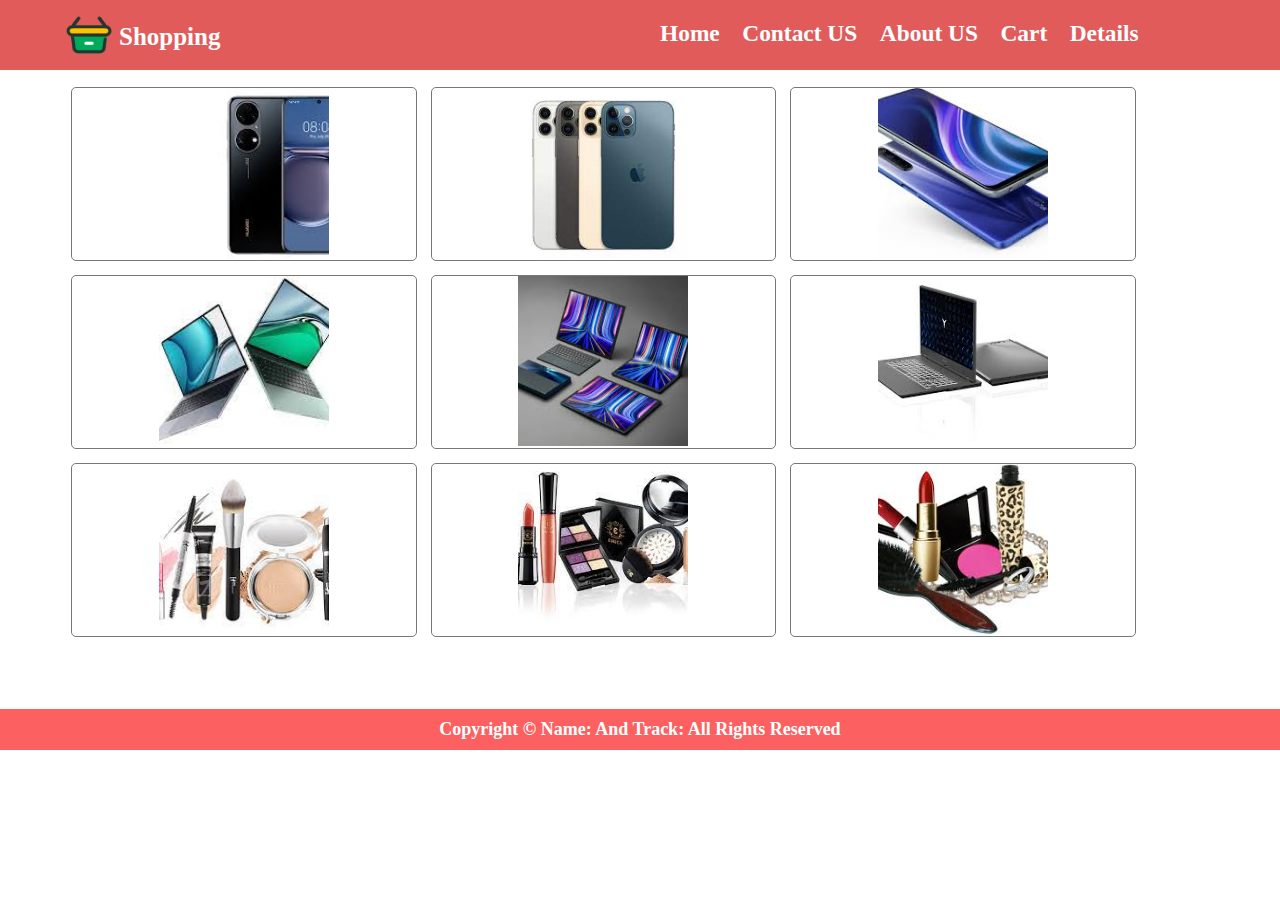
<file: Tasks html and css/index.html>
<!DOCTYPE html>
<html lang="en">
  <head>
    <meta charset="UTF-8" />
    <meta http-equiv="X-UA-Compatible" content="IE=edge" />
    <meta name="viewport" content="width=device-width, initial-scale=1.0" />
    <link rel="stylesheet" href="./CSS/style.css" />
    <link rel="shortcut icon" href="./images/homeicon.png" type="image/x-icon">
    <title>online shopping cart</title>
  </head>
  <body>
    <header>
      <a href="#" class="logo"
        ><img src="./images/cart.png" alt="image" />
        <h3>shopping</h3></a
      >
      <ul>
        <a href="#"><h3>Home</h3></a>
        <a href="./contact.html"><h3>Contact US</h3></a>
        <a href="./about.html"><h3>About US</h3></a>
        <a href="./cart.html"><h3>Cart</h3></a>
        <a href="./details.html"><h3>details</h3></a>
      </ul>
    </header>
    <div class="clear" style="clear: both"></div>

    <div class="products">
      <div class="prod">
        <div class="image">
         <a href="details.html"><img src="./images/mobile1.jpg" alt="image" /></a> 
        </div>
      </div>
      <div class="prod">
        <div class="image">
          <a href="details.html"><img src="./images/mobile2.jpg" alt="image" /></a>
        </div>
      </div>
      <div class="prod">
        <div class="image">
          <a href="details.html"><img src="./images/mobile3.jpg" alt="image" /></a>
        </div>
      </div>
      <div class="prod">
        <div class="image">
          <a href="details.html"><img src="./images/labtop1.jpg" alt="image" /></a>
        </div>
      </div>
      <div class="prod">
        <div class="image">
          <a href="details.html"><img src="./images/labtop2.jpg" alt="image" /></a>
        </div>
      </div>
      <div class="prod">
        <div class="image">
          <a href="details.html"><img src="./images/labtop3.jpg" alt="image" /></a>
        </div>
      </div>
      <div class="prod">
        <div class="image">
          <a href="details.html"><img src="./images/makeup1.jpg" alt="image" /></a>
        </div>
      </div>
      <div class="prod">
        <div class="image">
          <a href="details.html"><img src="./images/makeup2.jpg" alt="image" /></a>
        </div>
      </div>
      <div class="prod">
        <div class="image">
          <a href="details.html"><img src="./images/makeup3.jpg" alt="image" /></a>
        </div>
      </div>
    </div>
    <div class="clear" style="clear: both"></div>
    <footer>
      <h1>
        copyright &copy;
        <span>name: and track:</span>
        all rights reserved
      </h1>
    </footer>
  </body>
</html>
</file>
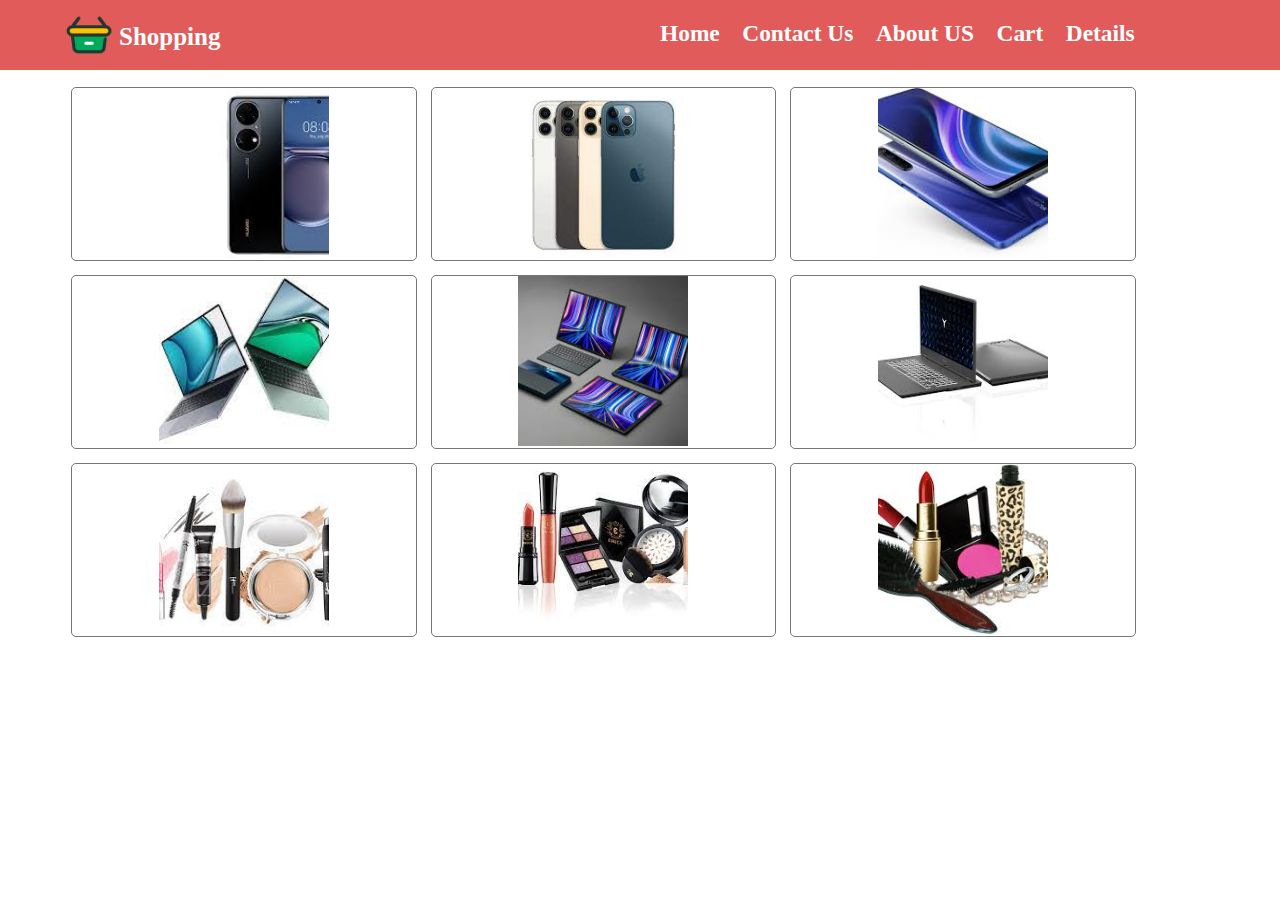
<file: Tasks html and css/about.html>
<!DOCTYPE html>
<html lang="en">
<head>
    <meta charset="UTF-8">
    <meta http-equiv="X-UA-Compatible" content="IE=edge">
    <meta name="viewport" content="width=device-width, initial-scale=1.0">
    <link rel="stylesheet" href="./CSS/style.css" />
    <link rel="shortcut icon" href="./images/about.png" type="image/x-icon">
    <title>About US</title>
</head>
<body>
    <header>
        <a href="#" class="logo"
          ><img src="./images/cart.png" alt="image" />
          <h3>shopping</h3></a
        >
        <ul>
          <a href="./index.html"><h3>Home</h3></a>
          <a href="contact.html"><h3>Contact Us</h3></a>
          <a href="#"><h3>About US</h3></a>
          <a href="./cart.html"><h3>Cart</h3></a>
          <a href="./details.html"><h3>Details</h3></a>
        </ul>
      </header>
      <div class="clear" style="clear: both"></div>

    <div class="products">
      <div class="prod">
        <div class="image">
          <img src="./images/mobile1.jpg" alt="imgmobile1" usemap="#m1">
         <map name="m1">
             <area shape="rect" coords="4,3,210,150"  alt="imgmobile1" href="details.html">
         </map>
        </div>
      </div>
      <div class="prod">
        <div class="image">
          <img src="./images/mobile2.jpg" alt="imgmobile2" usemap="#m2">
         <map name="m2">
             <area shape="rect" coords="3,4,216,217"  alt="imgmobile2" href="details.html" title="m1">
         </map>
        </div>
      </div>
      <div class="prod">
        <div class="image">
          <img src="./images/mobile3.jpg" alt="imgmobile3" usemap="#m3">
         <map name="m3">
             <area shape="rect" coords="6,6,262,168"  alt="imgmobile3" href="details.html">
         </map>
        </div>
      </div>
      <div class="prod">
        <div class="image">
          <img src="./images/labtop1.jpg" alt="labtop1" usemap="#l2">
          <map name="l2">
              <area shape="rect" coords="6,7,296,153"  alt="labtop2" href="details.html">
          </map>
        </div>
      </div>
      <div class="prod">
        <div class="image">
          <img src="./images/labtop2.jpg" alt="labtop2" usemap="#l2">
          <map name="l2">
              <area shape="rect" coords="9,10,257,173"  alt="labtop2" href="details.html">
          </map>
        </div>
      </div>
      <div class="prod">
        <div class="image">
          <img src="./images/labtop3.jpg" alt="labtop3" usemap="#l3">
          <map name="l3">
              <area shape="rect" coords="8,7,250,179"  alt="labtop3" href="details.html">
          </map>
        </div>
      </div>
      <div class="prod">
        <div class="image">
          <img src="./images/makeup1.jpg" alt="makeup1" usemap="#mk1">
          <map name="mk1">
              <area shape="circle" coords="131,101,50"  alt="makeup1" href="details.html">
          </map>
        </div>
      </div>
      <div class="prod">
        <div class="image">
          <img src="./images/makeup2.jpg" alt="makeup2" usemap="#mk2">
          <map name="mk2">
              <area shape="circle" coords="123,91,50"  alt="makeup2" href="details.html">
          </map>
        </div>
      </div>
      <div class="prod">
        <div class="image">
          <img src="./images/makeup3.jpg" alt="makeup3" usemap="#mk3">
          <map name="mk3">
              <area shape="circle" coords="117,102,50"  alt="makeup3" href="details.html">
          </map>
        </div>
      </div>
    </div>
    <div class="clear" style="clear: both"></div>
    
</body>
</html>
</file>
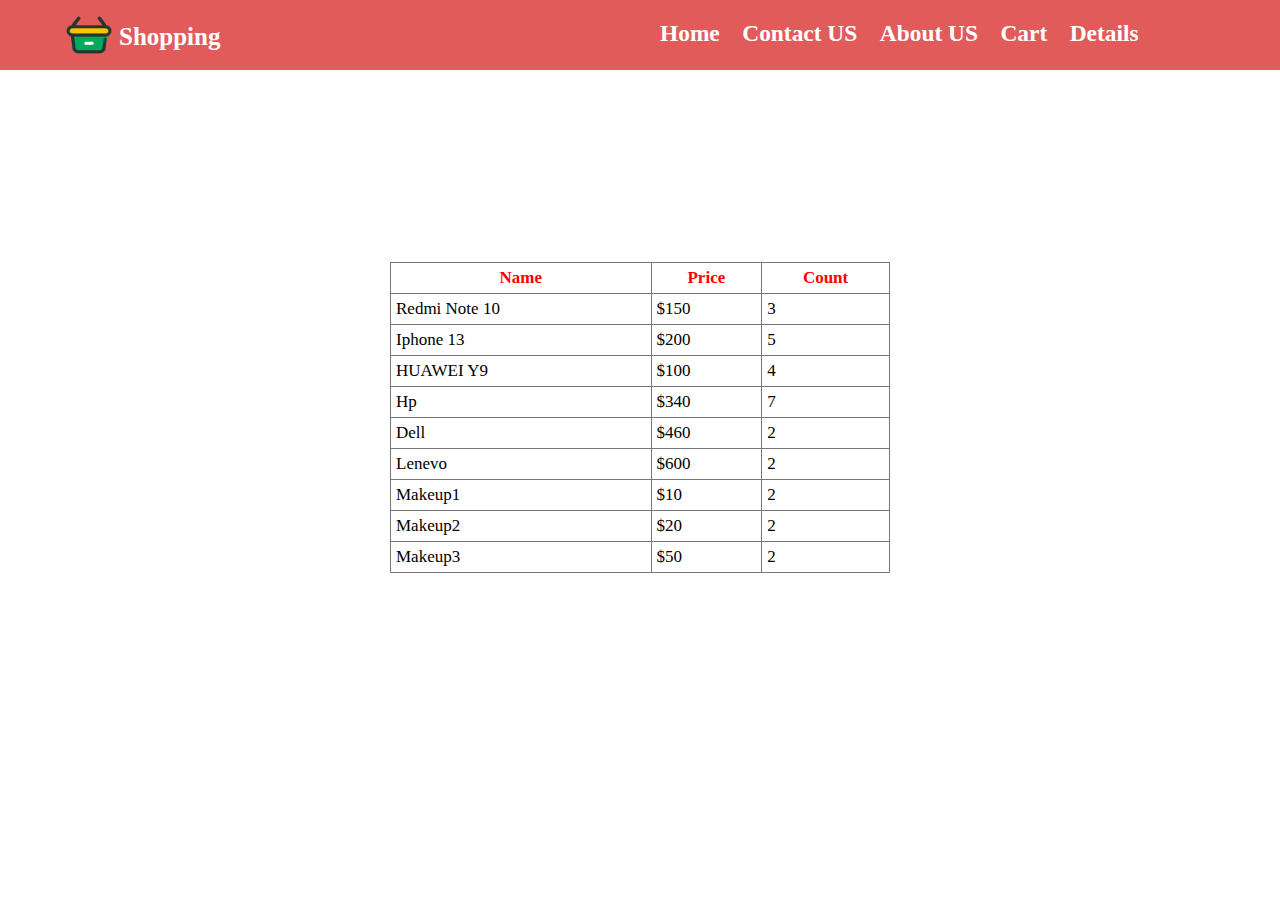
<file: Tasks html and css/cart.html>
<!DOCTYPE html>
<html lang="en">
  <head>
    <meta charset="UTF-8" />
    <meta http-equiv="X-UA-Compatible" content="IE=edge" />
    <meta name="viewport" content="width=device-width, initial-scale=1.0" />
    <link rel="stylesheet" href="./CSS/style.css" />
    <link rel="shortcut icon" href="./images/car.png" type="image/x-icon">

    <title>cart</title>
  </head>
  <body>
    <header>
      <a href="#" class="logo"
        ><img src="./images/cart.png" alt="image" />
        <h3>shopping</h3></a
      >
      <ul>
        <a href="./index.html"><h3>Home</h3></a>
        <a href="./contact.html"><h3>Contact US</h3></a>
        <a href="./about.html"><h3>About US</h3></a>
        <a href="#"><h3>Cart</h3></a>
        <a href="./details.html"><h3>Details</h3></a>
      </ul>
    </header>
    <table>
      <tr style="color: #f00">
        <th>name</th>
        <th>price</th>
        <th>count</th>
      </tr>

      <tr>
        <td>Redmi note 10</td>
        <td>$150</td>
        <td>3</td>
      </tr>
      <tr>
        <td>iphone 13</td>
        <td>$200</td>
        <td>5</td>
      </tr>
      <tr>
        <td>HUAWEI y9</td>
        <td>$100</td>
        <td>4</td>
      </tr>
      <tr>
        <td>Hp</td>
        <td>$340</td>
        <td>7</td>
      </tr>
      <tr>
        <td>Dell</td>
        <td>$460</td>
        <td>2</td>
      </tr>
      <tr>
        <td>lenevo</td>
        <td>$600</td>
        <td>2</td>
      </tr>
      <tr>
        <td>makeup1</td>
        <td>$10</td>
        <td>2</td>
      </tr>
      <tr>
        <td>makeup2</td>
        <td>$20</td>
        <td>2</td>
      </tr>
      <tr>
        <td>makeup3</td>
        <td>$50</td>
        <td>2</td>
      </tr>
    </table>
  </body>
</html>
</file>
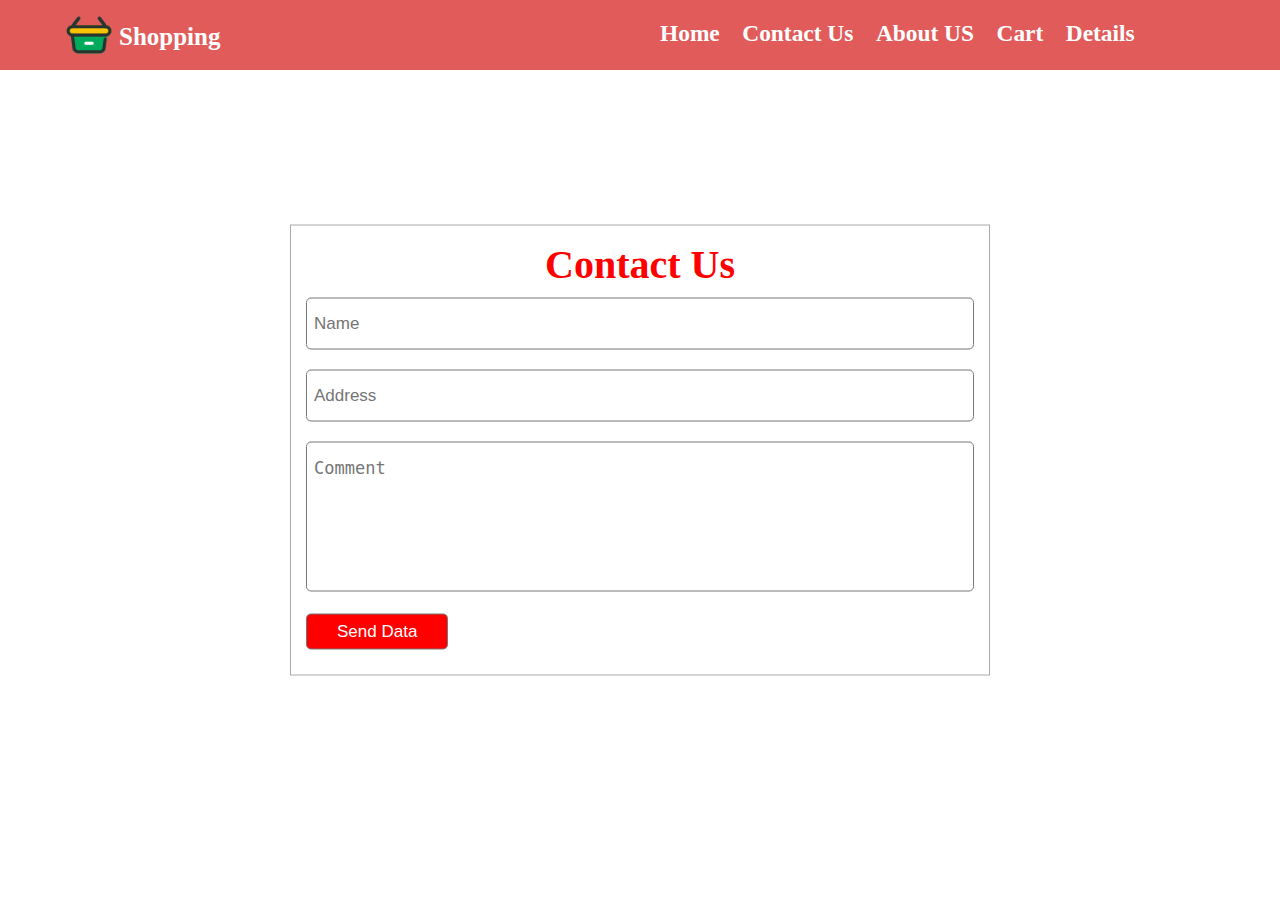
<file: Tasks html and css/contact.html>
<!DOCTYPE html>
<html lang="en">
  <head>
    <meta charset="UTF-8" />
    <meta http-equiv="X-UA-Compatible" content="IE=edge" />
    <meta name="viewport" content="width=device-width, initial-scale=1.0" />
    <link rel="stylesheet" href="./CSS/style.css" />
    <link rel="shortcut icon" href="./images/contact.png" type="image/x-icon">

    <title>contact page</title>
  </head>
  <body>
    <header>
      <a href="#" class="logo"
        ><img src="./images/cart.png" alt="image" />
        <h3>shopping</h3></a
      >
      <ul>
        <a href="./index.html"><h3>Home</h3></a>
        <a href="#"><h3>Contact Us</h3></a>
        <a href="./about.html"><h3>About US</h3></a>
        <a href="./cart.html"><h3>Cart</h3></a>
        <a href="./details.html"><h3>Details</h3></a>
      </ul>
    </header>
    <div class="contact">
      <h3>contact us</h3>
      <form action="mailto:someone@example.com">
        <input type="text" placeholder="name" />
        <input type="text" placeholder="address" />
        <textarea placeholder="comment"></textarea>
       <input type="submit" value="send data" />
      </form>
    </div>
  </body>
</html>
</file>
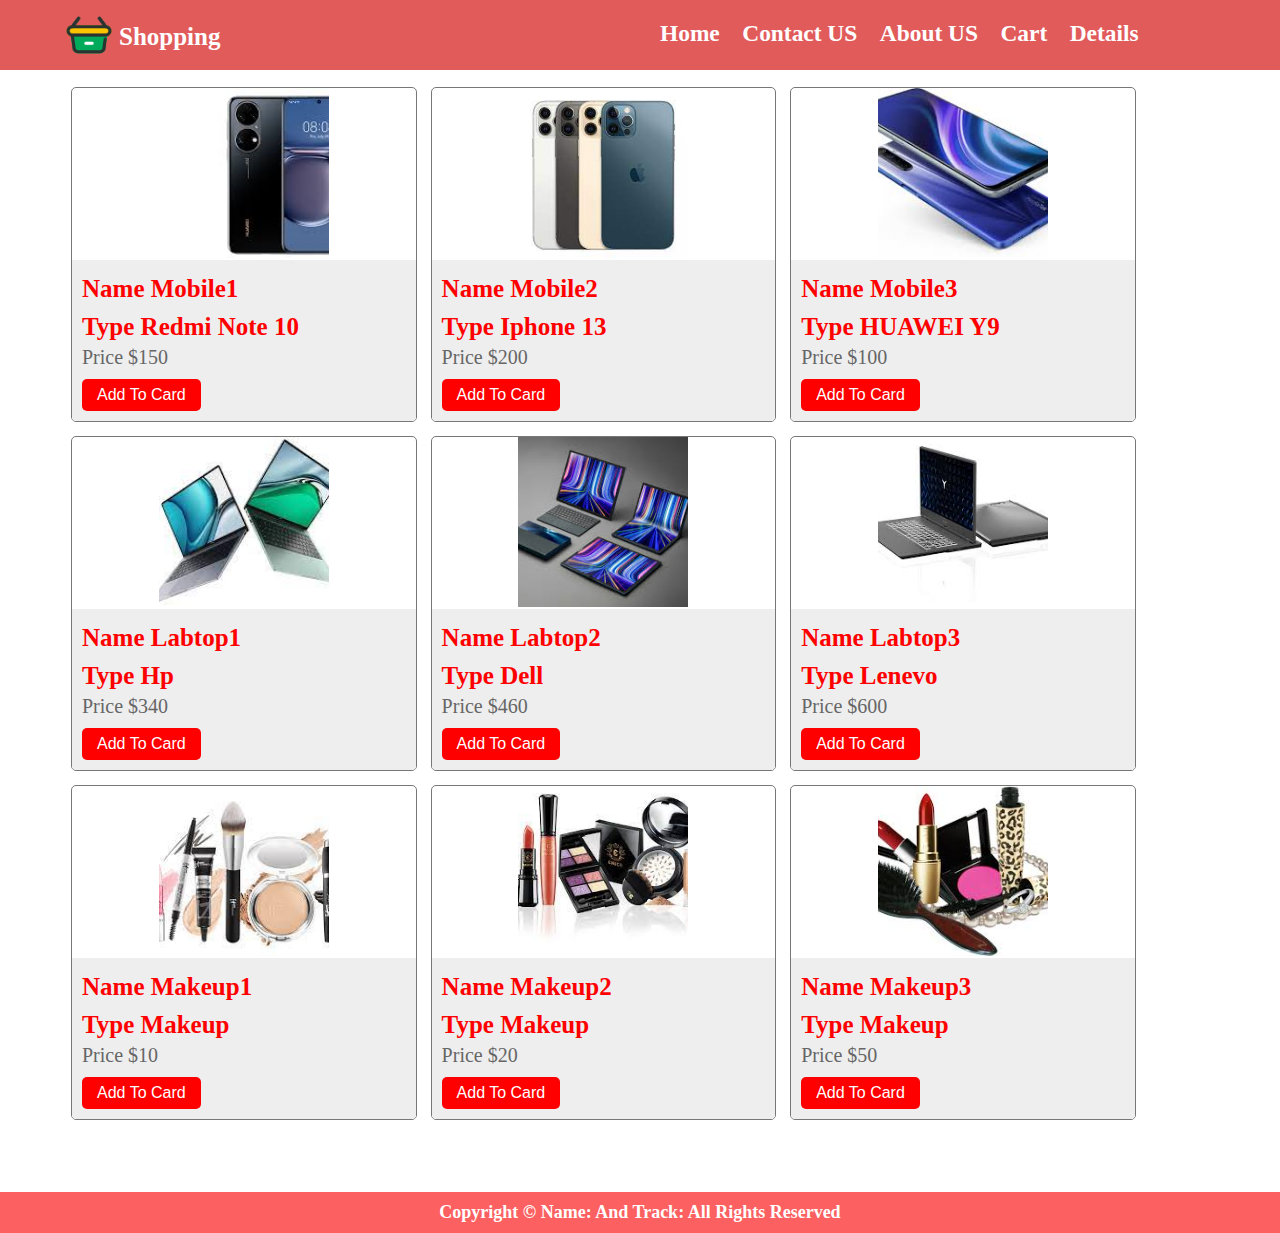
<file: Tasks html and css/details.html>
<!DOCTYPE html>
<html lang="en">
  <head>
    <meta charset="UTF-8" />
    <meta http-equiv="X-UA-Compatible" content="IE=edge" />
    <meta name="viewport" content="width=device-width, initial-scale=1.0" />
    <link rel="stylesheet" href="./CSS/style.css" />
    <link rel="shortcut icon" href="./images/details.png" type="image/x-icon">

    <title>Details</title>
  </head>
  <body>
    <header>
      <a href="#" class="logo"
        ><img src="./images/cart.png" alt="image" />
        <h3>shopping</h3></a
      >
      <ul>
        <a href="./index.html"><h3>Home</h3></a>
        <a href="./contact.html"><h3>Contact US</h3></a>
        <a href="./about.html"><h3>About US</h3></a>
        <a href="./cart.html"><h3>Cart</h3></a>
        <a href="#"><h3>details</h3></a>
      </ul>
    </header>
    <div class="clear" style="clear: both"></div>

    <div class="products">
      <div class="prod">
        <div class="image">
          <img src="./images/mobile1.jpg" alt="image" />
        </div>
        <div class="content">
          <h3>name <span>mobile1</span></h3>
          <h3>Type <span>Redmi note 10</span></h3>
          <p class="price">price <span>$150</span></p>
         <a href="cart.html"> <button>add to card</button></a> 
        </div>
      </div>
      <div class="prod">
        <div class="image">
          <img src="./images/mobile2.jpg" alt="image" />
        </div>
        <div class="content">
          <h3>name <span>mobile2</span></h3>
          <h3>Type <span>iphone 13</span></h3>
          <p class="price">price <span>$200</span></p>
          <a href="cart.html"> <button>add to card</button></a> 
        </div>
      </div>
      <div class="prod">
        <div class="image">
          <img src="./images/mobile3.jpg" alt="image" />
        </div>
        <div class="content">
          <h3>name <span>mobile3</span></h3>
          <h3>Type <span>HUAWEI y9</span></h3>
          <p class="price">price <span>$100</span></p>
          <a href="cart.html"> <button>add to card</button></a> 
        </div>
      </div>
      <div class="prod">
        <div class="image">
          <img src="./images/labtop1.jpg" alt="image" />
        </div>
        <div class="content">
          <h3>name <span>labtop1</span></h3>
          <h3>Type <span>Hp</span></h3>
          <p class="price">price <span>$340</span></p>
          <a href="cart.html"> <button>add to card</button></a> 
        </div>
      </div>
      <div class="prod">
        <div class="image">
          <img src="./images/labtop2.jpg" alt="image" />
        </div>
        <div class="content">
          <h3>name <span>labtop2</span></h3>
          <h3>Type <span>Dell</span></h3>
          <p class="price">price <span>$460</span></p>
          <a href="cart.html"> <button>add to card</button></a> 
        </div>
      </div>
      <div class="prod">
        <div class="image">
          <img src="./images/labtop3.jpg" alt="image" />
        </div>
        <div class="content">
          <h3>name <span>labtop3</span></h3>
          <h3>Type <span>lenevo</span></h3>
          <p class="price">price <span>$600</span></p>
          <a href="cart.html"> <button>add to card</button></a>  
        </div>
      </div>
      <div class="prod">
        <div class="image">
          <img src="./images/makeup1.jpg" alt="image" />
        </div>
        <div class="content">
          <h3>name <span>makeup1</span></h3>
          <h3>Type <span>makeup</span></h3>
          <p class="price">price <span>$10</span></p>
          <a href="cart.html"> <button>add to card</button></a> 
        </div>
      </div>
      <div class="prod">
        <div class="image">
          <img src="./images/makeup2.jpg" alt="image" />
        </div>
        <div class="content">
          <h3>name <span>makeup2</span></h3>
          <h3>Type <span>makeup</span></h3>
          <p class="price">price <span>$20</span></p>
          <a href="cart.html"> <button>add to card</button></a> 
        </div>
      </div>
      <div class="prod">
        <div class="image">
          <img src="./images/makeup3.jpg" alt="image" />
        </div>
        <div class="content">
          <h3>name <span>makeup3</span></h3>
          <h3>Type <span>makeup</span></h3>
          <p class="price">price <span>$50</span></p>
          <a href="cart.html"> <button>add to card</button></a> 
        </div>
      </div>
    </div>
    <div class="clear" style="clear: both"></div>

    <footer>
      <h1>
        copyright &copy;
        <span>name: and track:</span>
        all rights reserved
      </h1>
    </footer>
  </body>
</html>
</file>
<file: Tasks html and css/CSS/style.css>
* {
  margin: 0;
  padding: 0;
  box-sizing: border-box;
  text-decoration: none;
  text-transform: capitalize;
  border: 0;
  outline: 0;
}
html {
  font-size: 62.5%;
}

header {
  background: rgb(225, 91, 91);
  overflow: hidden;
  padding: 1rem 5%;
}
.logo {
  float: left;
  width: 40%;
}

.logo img {
  width: 5rem;
  height: 5rem;
  float: left;
  margin-right: 0.5rem;
}

.logo h3 {
  margin-top: 1.3rem;
  font-size: 2.5rem;
  color: #fff;
}

header ul {
  float: right;
  width: 50%;
}

header ul a {
  display: inline-block;
  margin-left: 2rem;
  font-size: 2rem;
  padding: 1rem 0;
  color: #fff;
}
ul a:hover {
  background-color: rgb(6, 151, 248);
}
.contact {
  position: absolute;
  top: 50%;
  left: 50%;
  transform: translate(-50%, -50%);
  width: 70rem;
  max-width: 100%;
  padding: 1.5rem;
  border: 0.1rem solid #aaa;
  overflow: hidden;
}

.contact form {
  background-color: #fff;
}
.contact h3 {
  font-size: 4rem;
  text-align: center;
  color: #f00;
}
form input,
textarea {
  width: 100%;
  padding: 1.5rem 0.7rem;
  font-size: 1.7rem;
  margin: 1rem 0;
  border-radius: 0.5rem;
  border: 0.1rem solid #777;
}

form textarea {
  height: 15rem;
  resize: none;
}

form input[type="submit"] {
  padding: 0.7rem 3rem;
  display: inline-block;
  width: fit-content;
  background: #f00;
  border-radius: 0.5rem;
  color: #fff;
}

table {
  width: 50rem;
  max-width: 100%;
  border: 0.1rem solid #777;
  margin: 15% auto;
  border-collapse: collapse;
  font-size: 1.7rem;
}
table tr {
  padding: 0.5rem;
}

table th,
td {
  padding: 0.5rem;
  border: 0.1rem solid #777;
}

.products {
  padding: 1rem 5%;
}
.products .prod {
  float: left;
  width: 30%;
  max-width: 100%;
  /* background-color: rgb(247, 227, 227); */
  border: 0.1rem solid #777;
  margin: 0.7rem;
  border-radius: 0.5rem;
  cursor: pointer;
  overflow: hidden;
}

.prod .image {
  text-align: center;
}

.image img {
  width: 17rem;
  height: 17rem;
  object-fit: cover;
}

.prod .content {
  padding: 1rem;
  background: #eee;
}

.content h3 {
  font-size: 2.5rem;
  color: #f00;
  padding: 0.5rem 0;
}

.content .price {
  font-size: 2rem;
  color: #666;
}

.content button {
  padding: 0.7rem 1.5rem;
  background: #f00;
  color: #fff;
  margin-top: 1rem;
  border-radius: 0.5rem;
  font-size: 1.6rem;
}

footer {
  width: 100%;
  height: fit-content;
  padding: 1rem 5%;
  background: rgb(252, 96, 96);
  margin-top: 6.5rem;
}

footer h1 {
  text-align: center;
  font-size: 1.8rem;
  color: #fff;
}
</file>
